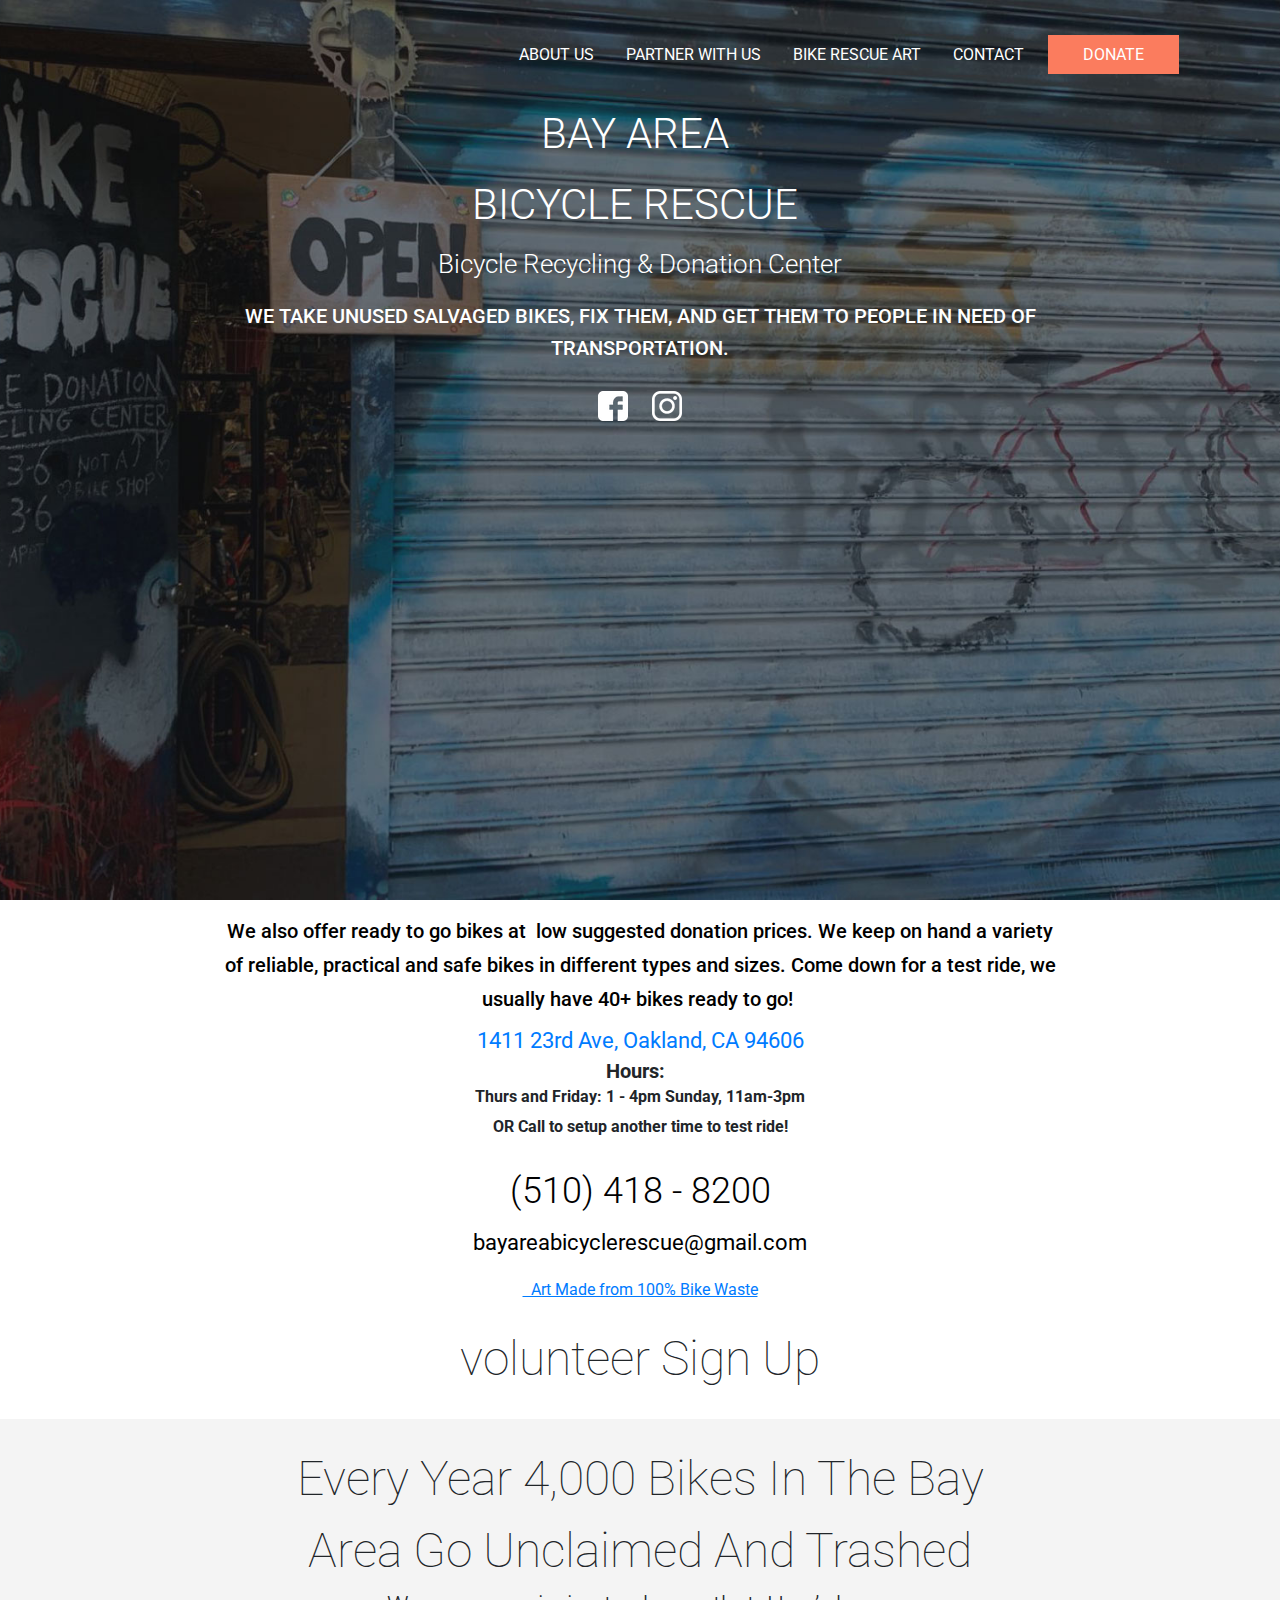
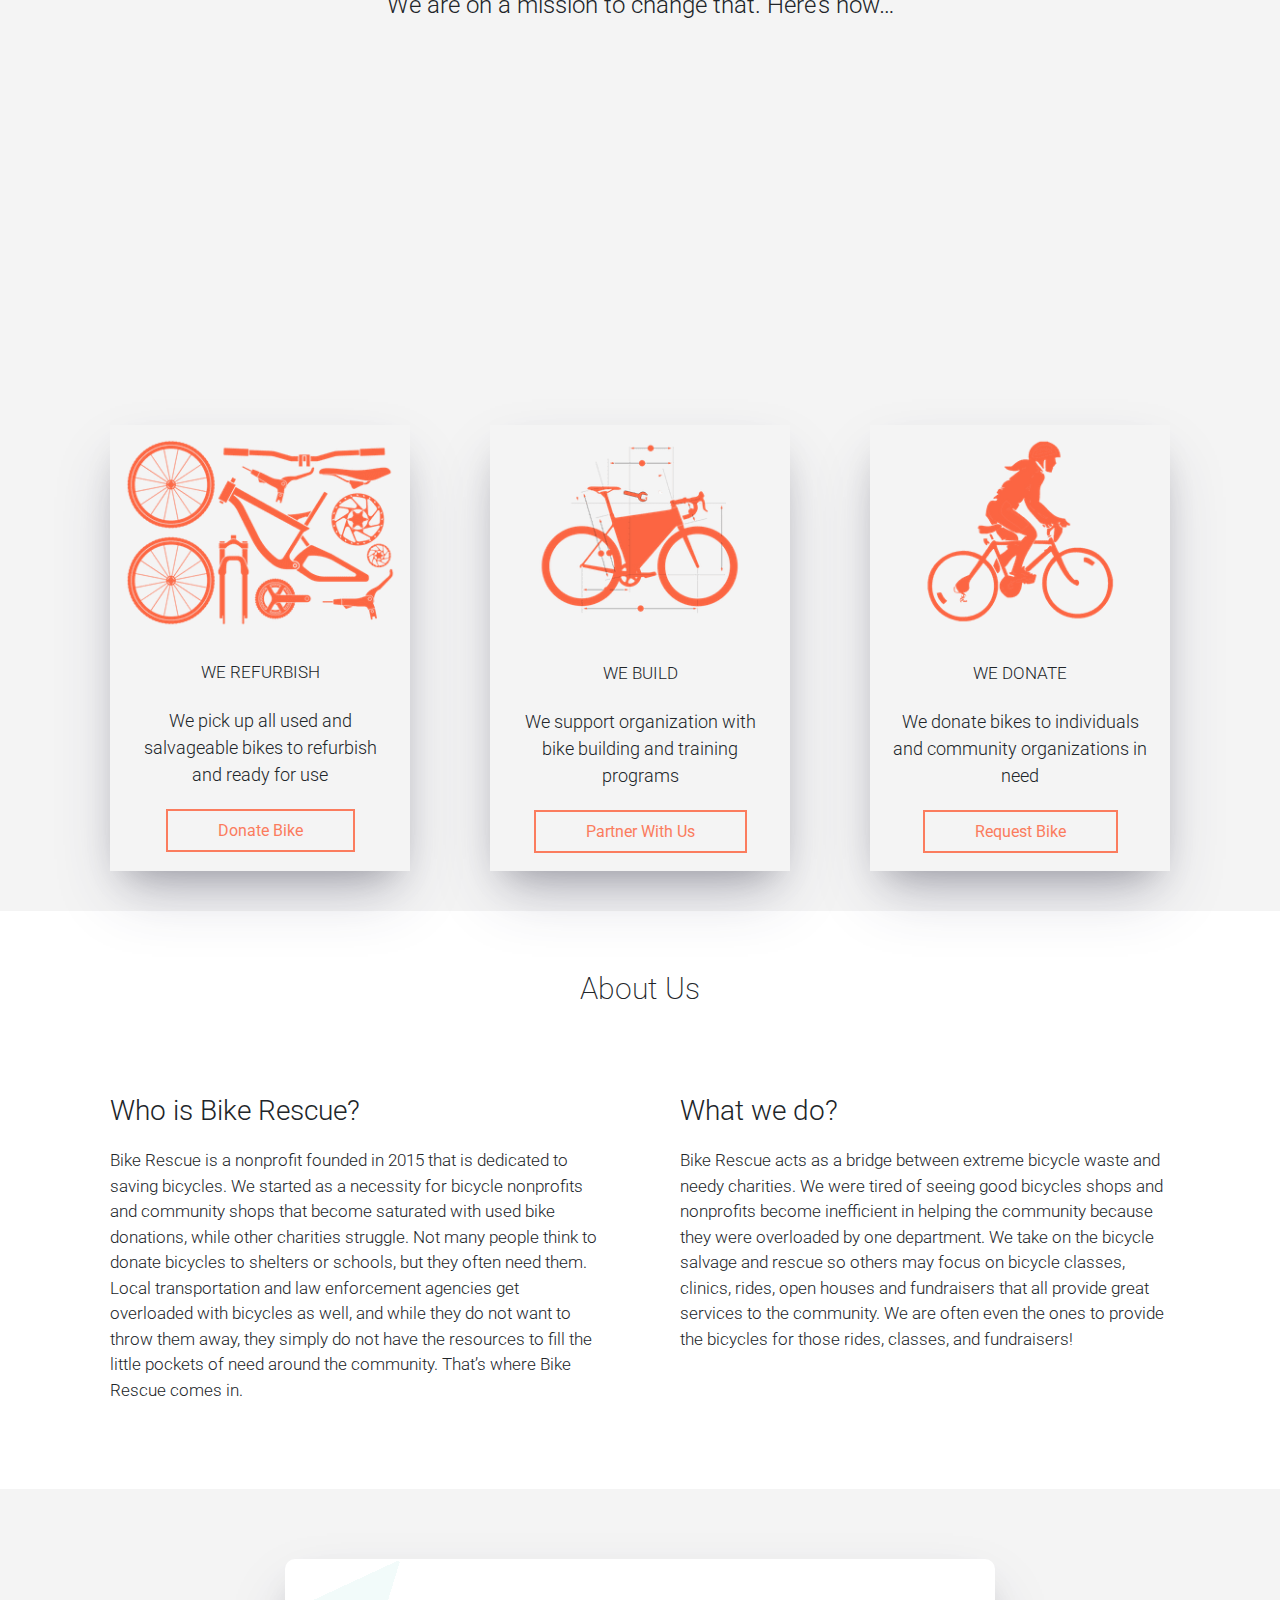
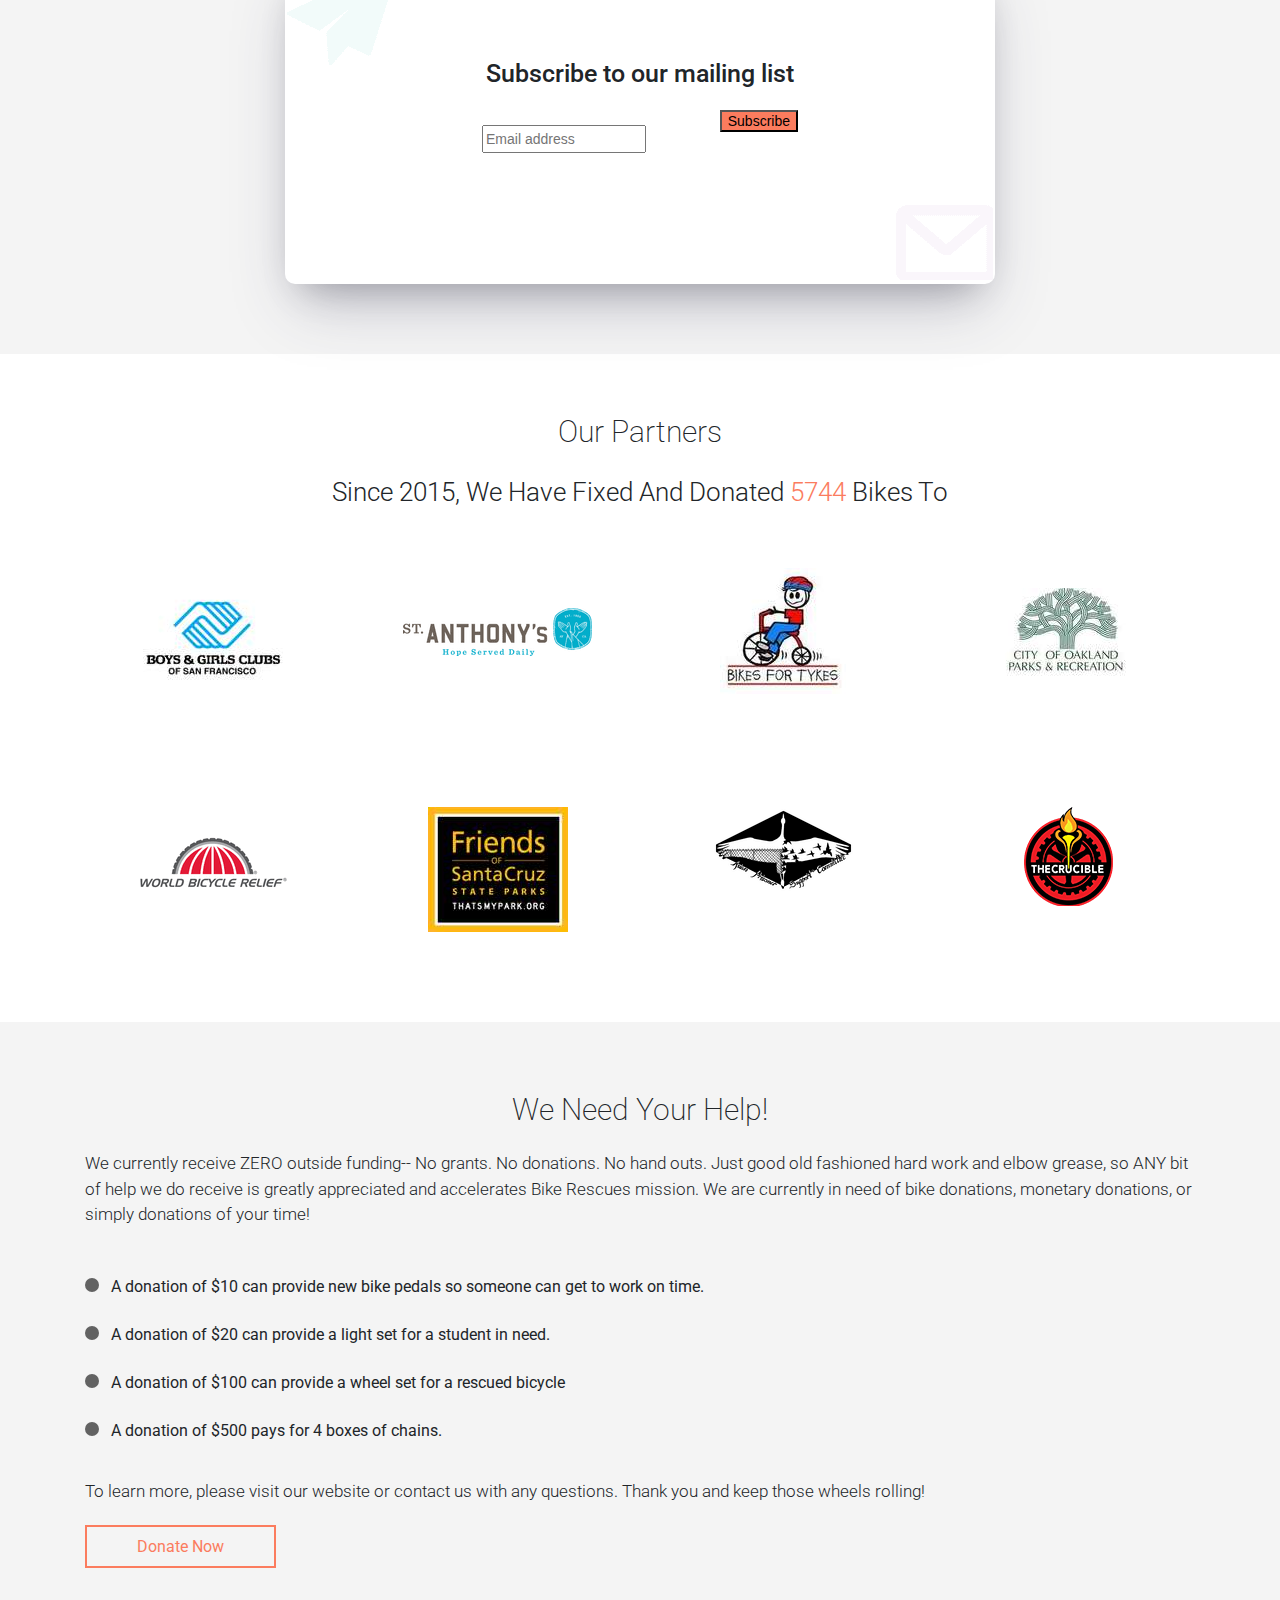
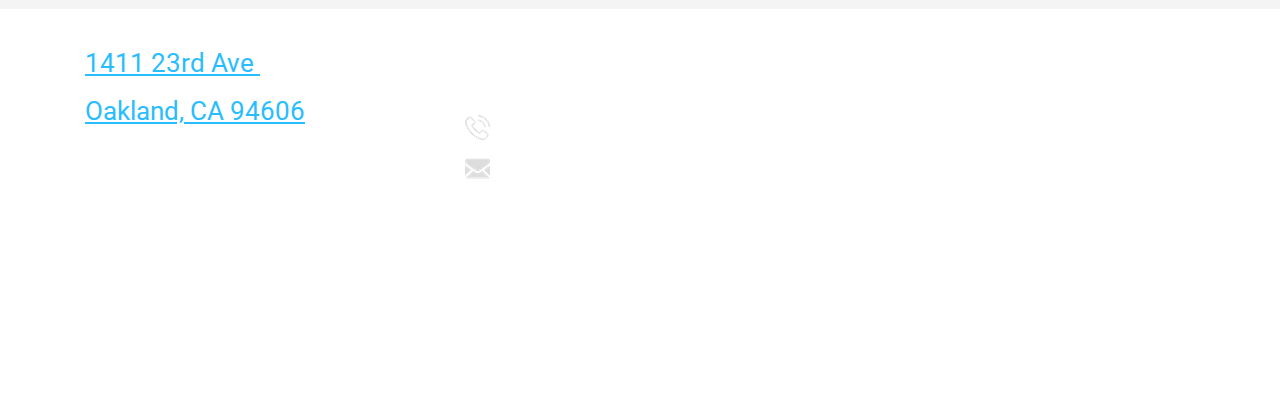
<file: www/index.html>
<!DOCTYPE html>
<!--
To change this license header, choose License Headers in Project Properties.
To change this template file, choose Tools | Templates
and open the template in the editor.
-->
<html>
    <head>
        <title>Bay Area Bike Rescue</title>
        <!-- Required meta tags -->
        <meta charset="utf-8">
        <meta name="viewport" content="width=device-width, initial-scale=1, shrink-to-fit=no">
        <!-- ***************** -->

        <!-- CSS AND FONT LINKS-->
        <link rel="icon" href="images/favicon_png.png" type="images/svg" sizes="16x16">
        <link rel="stylesheet" type="text/css" href="css/bootstrap.min.css">
        <link rel="stylesheet" type="text/css" href="css/style.css">
        <link href="https://fonts.googleapis.com/css2?family=Roboto:wght@300;400;500;700;900&display=swap" rel="stylesheet">
        <!-- *** -->
    </head>
    <body>
        <!-- ************** -->
        <!-- Header START -->
        <header class="background_image_enternity_two" >


            <!-- NAVBAR -->
            <div class="container">
                <nav class="navbar  navbar-expand-lg navbar-dark scrolling-navbar" >
                    <a class="navbar-brand" href="#"></a>
                    <button class="navbar-toggler" type="button" data-toggle="collapse" data-target="#navbarSupportedContent"
                            aria-controls="navbarSupportedContent" aria-expanded="false" aria-label="Toggle navigation">
                        <span class="navbar-toggler-icon"></span>
                    </button>
                    <div class="collapse navbar-collapse" id="navbarSupportedContent">
                        <ul class="navbar-nav ml-auto">

                            <li class="nav-item">
                                <a class="nav-link" href="#about">ABOUT US</a>
                            </li>

                            <li class="nav-item">
                                <a class="nav-link" href="#partner">PARTNER WITH US</a>
                            </li>
                            <li class="nav-item">
                                <a class="nav-link" href="bike_art.html">BIKE RESCUE ART</a>
                            </li>
                            <li class="nav-item">
                                <a class="nav-link" href="#contact">CONTACT</a>
                            </li>

                            <li class="nav-item">
                                <a class="donate_button" href="#donate_sec">DONATE</a>
                            </li>

                        </ul>
                    </div>
                </nav>
            </div>
            <!-- NAVBAR COMPLETED -->




            <!-- BANNER DETAILS -->
            <div class="container">
                <div class="row banner_detail_row">
                    <div class="col-md-12">
                        <div class="lp-element lp-pom-text nlh" id="lp-pom-text-9" style="height: auto;"><p style="line-height: 58px; text-align: center;"><span style="font-size: 42px; font-family: Roboto; font-weight: 300; font-style: normal; color: rgb(255, 255, 255);">BAY AREA&nbsp;</span></p><p style="line-height: 34px; text-align: center;"><span style="font-size: 42px;"><span style="font-family: Roboto; font-weight: 300; font-style: normal; color: rgb(255, 255, 255);">BICYCLE RESCUE&nbsp;</span></span></p><p style="line-height: 34px; text-align: center;"><span style="font-size: 26px; font-family: Roboto; font-weight: 300; font-style: normal; color: rgb(255, 255, 255);">Bicycle Recycling &amp; Donation Center</span></p></div>
                        <div class="lp-element lp-pom-text nlh" id="lp-pom-text-10" style="height: auto;"><p style="line-height: 31px; text-align: center;"><span style="font-size: 20px; font-family: Roboto; font-weight: 500; font-style: normal; color: rgb(255, 255, 255);">WE TAKE UNUSED SALVAGED BIKES, FIX THEM, AND GET THEM TO PEOPLE IN NEED OF <br>TRANSPORTATION.</span></p></div>
                        <div>
                            <a href="https://www.facebook.com/bayareabicyclerescue/?ref=bookmarks" class="social_link_hover" target="_blank">
                                <img src="images/facebook_icon.png" alt="facebook" class="img-fluid social_banner_links">
                            </a> 
                            <a href="https://www.instagram.com/bayareabikerescues/?hl=en" class="social_link_hover"  target="_blank">
                                <img src="images/instagram_icon.png" alt="facebook" class="img-fluid social_banner_links"></a>  
                        </div>
                    </div>  
                </div>  
            </div>
        </header>
        <div class="container">
            <div class="row">
                <div class="col-md-12" align="middle">
                    <div class="lp-element lp-pom-text nlh" id="lp-pom-text-351" style="height: auto;"><p style="line-height: 32px; text-align: center;"><span style="font-weight: 500; font-family: Roboto; font-size: 20px; color: black; font-style: normal;">We also offer ready to go bikes at &nbsp;low suggested donation prices. We keep on hand a variety <br>of reliable, practical and safe bikes in different types and sizes. Come down for a test ride, we <br>usually have 40+ bikes ready to go!&nbsp;</span></p></div>
                    <p style="line-height: 16px; text-align: center;"><span style="color: rgb(30, 97, 127);"><span style="font-weight: 300; font-family: Roboto; font-size: 22px;"><a data-action="url" data-params="false" href="https://goo.gl/maps/ZUu3xR9CoK4YjWw8A" target="_self"><strong>1411 23rd Ave, Oakland, CA 94606</strong></a></span></span></p><p style="line-height: 8px; text-align: center;"><strong><span style="font-size: 20px;">Hours: &nbsp;</span></strong></p><p style="line-height: 8px; text-align: center;"><strong>Thurs and Friday: 1 - 4pm Sunday, 11am-3pm</strong></span></p><p style="line-height: 20px; text-align: center;"><strong>OR Call to setup another time to test ride!</strong></p><p style="line-height: 8px; text-align: center;"><br></p><p style="line-height: 29px; text-align: center;"><span style="font-weight: 300; font-family: Roboto; font-size: 36px; color: rgb(0, 0, 0);">(510) 418 - 8200</span></p><p style="line-height: 29px; text-align: center;"><span style="font-weight: 300; font-family: Roboto; font-size: 22px; color: rgb(0, 0, 0);"><strong>bayareabicyclerescue@gmail.com</strong></span></p>
                    <a href="bike_art.html"  style="position: relative;top: 3px;text-decoration: underline"> &nbsp;&nbsp;Art Made from 100% Bike Waste
                    </a>
                    <br>
                    <br>
                </div>
                <div class="col-md-12" align="middle">
                    <span style="font-weight: 100; font-family: Roboto; font-size: 48px; font-style: normal;">volunteer Sign Up</span>
                    <!--<iframe src="https://sfapp-api.dreamstate-4-all.org/bookbikerescue" width="100%"  height='550px' title="Iframe Example"></iframe>-->
                    <br>
                    <br>
                </div>
            </div>
        </div>
        <div style="background: rgba(244,244,244,1);">
            <div class="container">
                <div class="row">
                    <div class="col-md-12" align="middle">
                        <br>
                        <span style="font-weight: 100; font-family: Roboto; font-size: 48px; font-style: normal;">Every Year 4,000 Bikes In The Bay<br> Area Go Unclaimed And Trashed</span><br>
                        <span style="font-weight: 300; font-family: Roboto; font-size: 24px;">We are on a mission to change that. Here’s how…</span>
                    </div>
                </div>
                <!-- VIDEO ROW -->
                <div class="row video_row">
                    <div class="col-md-6 offset-md-3">
                        <iframe width="100%" height="315" src="https://www.youtube.com/embed/qkxxAWFlhDg" frameborder="0" allow="accelerometer; autoplay; encrypted-media; gyroscope; picture-in-picture" allowfullscreen></iframe> 
                    </div>  
                </div>
                <!-- THUMBNAILS ROW -->
                <div class="row thumbnail_row">
                    <div class="col-md-4 thumbnail_col">
                        <div class="thumbnail_box">
                            <div>
                                <img src="images/refurbish.png" alt="refurbish" class="img-fluid thumbnail_image">  
                            </div>
                            <div class="details_box">
                                <p class="thumbnail_box_headings">WE REFURBISH</p>
                                <p class="thumbnail_box_detail_p">We pick up all used and salvageable bikes to refurbish and ready for use</p>  
                            </div>
                            <div class="button_thumbnail_div">
                                <a href="#donate_sec" class="thumbnail_box_buttons">Donate Bike</a>  
                            </div>
                        </div>
                    </div>
                    <div class="col-md-4 thumbnail_col">
                        <div class="thumbnail_box">
                            <div>
                                <img src="images/build.png" alt="refurbish" class="img-fluid thumbnail_image">  
                            </div>
                            <div class="details_box">
                                <p class="thumbnail_box_headings">WE BUILD</p>
                                <p class="thumbnail_box_detail_p">We support organization with bike building and training programs</p>  
                            </div>
                            <div class="button_thumbnail_div">
                                <a href="#partner" class="thumbnail_box_buttons">Partner With Us</a>  
                            </div>
                        </div>
                    </div>
                    <div class="col-md-4 thumbnail_col">
                        <div class="thumbnail_box">
                            <div>
                                <img src="images/donate.png" alt="refurbish" class="img-fluid thumbnail_image">  
                            </div>
                            <div class="details_box">
                                <p class="thumbnail_box_headings">WE DONATE</p>
                                <p class="thumbnail_box_detail_p">We donate bikes to individuals and community organizations in need</p>  
                            </div>
                            <div class="button_thumbnail_div">
                                <a href="#contact" class="thumbnail_box_buttons">Request Bike</a>  
                            </div>
                        </div>
                    </div>
                </div>
            </div>
        </div>
        <div class="container about_us_section"  id="about">
            <div class="row">
                <div class="col-md-12">
                    <h3 class="video_top_heading">About Us</h3>  
                </div>  
            </div>
            <div class="row about_us_section_detail_row">

                <div class="col-md-6 detail_about_col">
                    <p class="title_about_detail">Who is Bike Rescue?</p> 
                    <p class="detailss">Bike Rescue is a nonprofit founded in 2015 that is dedicated to saving bicycles. We started as a necessity for bicycle nonprofits and community shops that become saturated with used bike donations, while other charities struggle. Not many people think to donate bicycles to shelters or schools, but they often need them. Local transportation and law enforcement agencies get overloaded with bicycles as well, and while they do not want to throw them away, they simply do not have the resources to fill the little pockets of need around the community. That’s where Bike Rescue comes in.</p>
                </div>
                <div class="col-md-6 detail_about_col">
                    <p class="title_about_detail">What we do?</p> 
                    <p class="detailss">Bike Rescue acts as a bridge between extreme bicycle waste and needy charities. We were tired of seeing good bicycles shops and nonprofits become inefficient in helping the community because they were overloaded by one department. We take on the bicycle salvage and rescue so others may focus on bicycle classes, clinics, rides, open houses and fundraisers that all provide great services to the community. We are often even the ones to provide the bicycles for those rides, classes, and fundraisers!</p>
                </div>
            </div>
        </div>
        <div class="container-fluid subscribe_secion">
            <div class="container">
                <div class="col-md-8 offset-md-2">
                    <div class="subscribe_secion_box">

                        <div class="subscribe_secion_content_style">
                            <h4 class="subscribe_secion_heading">Subscribe to our mailing list</h4>
                            <div class="col-sm-12" align="middle">
                                <div id="mc_embed_signup" class="center-block">
                                    <link href="//cdn-images.mailchimp.com/embedcode/slim-10_7.css" rel="stylesheet" type="text/css">
                                    <form action="https://sfbikerescue.us19.list-manage.com/subscribe/post?u=7d5ca996f0829833391595c33&amp;id=e0a50d85bb" method="post" id="mc-embedded-subscribe-form" name="mc-embedded-subscribe-form" class="validate" target="_blank" novalidate>
                                        <div id="mc_embed_signup_scroll">
                                            <input type="email" value="" name="EMAIL" class="email" id="mce-EMAIL" placeholder="Email address" required>
                                            <!-- real people should not fill this in and expect good things - do not remove this or risk form bot signups-->
                                            <div style="position: absolute; left: -5000px;" aria-hidden="true"><input type="text" name="b_7d5ca996f0829833391595c33_e0a50d85bb" tabindex="-1" value=""></div>
                                            <div class="clear"><input type="submit" value="Subscribe" name="subscribe" id="mc-embedded-subscribe" class="button"></div>
                                        </div>
                                    </form>
                                </div>
                            </div>
                        </div>
                        <div class="rocketicon_style">
                            <img src="images/rocketicon.png" alt="rocketicon" class="img-fluid">  
                        </div>
                        <div class="emailicon_style">
                            <img src="images/emailicon.png" alt="emailicon" class="img-fluid">  
                        </div>
                    </div>  
                </div>
            </div>  
        </div>
        <div class="container about_us_section" id="partner">
            <div class="row">
                <div class="col-md-12">
                    <h3 class="video_top_heading">Our Partners</h3>  
                    <p class="video_top_p">Since 2015, We Have Fixed And Donated <span style="color: rgba(251,124,94,1);">5744</span> Bikes To</p>
                </div>  
            </div>
            <div class="row partners_rows">

                <div class="col-md-3">
                    <img src="images/logo_one.jpg" alt="logo_one" class="img-fluid">  
                </div> 

                <div class="col-md-3 col_mob">
                    <img src="images/logo_two.png" alt="logo_one" class="img-fluid special_logo_two">  
                </div>  

                <div class="col-md-3 col_mob">
                    <img src="images/logo_three.jpg" alt="logo_one" class="img-fluid">  
                </div>   

                <div class="col-md-3 col_mob">
                    <img src="images/logo_four.jpeg" alt="logo_one" class="img-fluid special_logo_four">  
                </div>    

            </div>
            <div class="row partners_rows">

                <div class="col-md-3 ">
                    <img src="images/logo_five.png" alt="logo_one" class="img-fluid six_logo_special">  
                </div> 

                <div class="col-md-3 col_mob">
                    <img src="images/logo_six.jpg" alt="logo_one" class="img-fluid ">  
                </div>  

                <div class="col-md-3 col_mob">
                    <img src="images/logo_seven.png" alt="logo_one" class="img-fluid">  
                </div>   

                <div class="col-md-3 col_mob">
                    <img src="images/logo_eight.png" alt="logo_one" class="img-fluid ">  
                </div>  
            </div>
        </div>
        <div class="container-fluid help_section_start" id="donate_sec">
            <div class="container">
                <div class="row">
                    <div class="col-md-12">
                        <h3 class="video_top_heading">We Need Your Help!</h3>  
                    </div>  
                </div>
                <div class="row">
                    <div class="col-md-12">
                        <p class="help_p_one">We currently receive ZERO outside funding-- No grants. No donations. No hand outs. Just good old fashioned hard work and elbow grease, so ANY bit of help we do receive is greatly appreciated and accelerates Bike Rescues mission. We are currently in need of bike donations, monetary donations, or simply donations of your time!</p>
                    </div></div>
                <div class="row" style="padding-bottom:5px;">
                    <div class="col-md-12">
                        <p class="help_p_one">
                        <div class="bullet_custom"></div> A donation of $10 can provide new bike pedals so someone can get to work on time. 
                        <br><br>
                        <div class="bullet_custom"></div> A donation of $20 can provide a light set for a student in need.
                        <br><br>
                        <div class="bullet_custom"></div> A donation of $100 can provide a wheel set for a rescued bicycle
                        <br><br>
                        <div class="bullet_custom"></div> A donation of $500 pays for 4 boxes of chains.</p> 
                    </div>  
                </div>
                <div class="row">
                    <div class="col-md-12">
                        <p class="help_p_one">
                            To learn more, please visit our website or contact us with any questions. Thank you and keep those wheels rolling! 
                        </p>
                        <!-- BUTTON LINK -->
                        <div class="button_thumbnail_div">
                            <a href="https://www.paypal.com/cgi-bin/webscr?cmd=_s-xclick&hosted_button_id=KYPR7B77ZD2R8&source=url" class="thumbnail_box_buttons" target="_blank">Donate Now</a>  
                        </div>
                    </div>
                </div>
            </div>  
        </div>
        <div class="container-fluid parallax" id="contact">
            <div class="container">
                <div class="row contact_one_row">
                    <div class="col-md-4">
                        <div class="header_below_link">
                            <p style="line-height: 29px;"><span><a data-action="url" data-params="false" href="https://goo.gl/maps/ZUu3xR9CoK4YjWw8A" target="_self"><span class="banner_below_bottom_link" style="font-weight: 300; font-family: Roboto; font-size: 26px;"><strong>1411 23rd Ave&nbsp;</strong></span></a></span></p>
                            <p style="line-height: 29px;"><span><a data-action="url" data-params="false" href="https://goo.gl/maps/ZUu3xR9CoK4YjWw8A" target="_self"><span class="banner_below_bottom_link" style="font-weight: 300; font-family: Roboto; font-size: 26px;"><strong>Oakland, CA 94606</strong></span></a></span></p>
                        </div> 
                        <br>
                        <div class="lp-element lp-pom-text nlh" id="lp-pom-text-219" style="height: auto;"><p style="line-height: 14px;"><span style="font-weight: 300; font-family: Roboto; font-size: 20px;"><strong><span style="color: rgb(255, 255, 255);">Thurs and Friday: 1 - 4pm Sunday, 11am-3pm</span></strong></span></p><strong><span style="color: rgb(255, 255, 255);">Or by appointment</span></strong></span></p><p style="line-height: 14px;"><br></p></div>
                    </div>
                    <div class="col-md-6">
                        <br>
                        <br>
                        <br>
                        <div class="padding_Call"> 
                            <a href="tel:(510) 418-8200" class="contact_linkss" target="_blank">
                                <span><img src="images/call.png" alt="call_icon"></span> &nbsp;&nbsp;(510) 418-8200</a>
                        </div>

                        <div class="margin-btm"> 
                            <a href="mailto:bayareabicyclerescue@gmail.com" class="contact_linkss"  style="position: relative;top: 3px;"><span><img src="images/mail.png" alt="call_icon"></span>  &nbsp;&nbsp;bayareabicyclerescue@gmail.com
                            </a>
                        </div>
                        <div class="margin-btm">
                            <a href="https://www.facebook.com/bayareabicyclerescue/?ref=bookmarks" class="social_link_hover" target="_blank">
                                <img src="images/facebook_icon.png" alt="facebook" class=""> &nbsp;&nbsp;<span class="contact_linkss" style="text-decoration: underline;">facebook.com/bayareabikerescues</span>
                            </a> 
                        </div>
                        <div class="margin-btm">
                            <a href="https://www.instagram.com/bayareabikerescues/?hl=en" class="social_link_hover"  target="_blank">
                                <img src="images/instagram_icon.png" alt="facebook" class=""> &nbsp;&nbsp;<span class="contact_linkss" style="text-decoration: underline;">instagram.com/bayareabikerescues</span>  
                            </a>
                        </div>
                    </div>  
                </div>  
            </div>  
        </div>
        <script type="text/javascript" src="js/jquery.min.js"></script>
        <script type="text/javascript" src="js/bootstrap.min.js"></script>
        <script type="text/javascript" src="js/popper.min.js"></script>
        <script>
            document.querySelectorAll('a[href^="#"]').forEach(anchor => {
                anchor.addEventListener('click', function (e) {
                    e.preventDefault();

                    document.querySelector(this.getAttribute('href')).scrollIntoView({
                        behavior: 'smooth'
                    });
                });
            });
        </script>
    </body>
</html>
</file>
<file: www/css/style.css>
body{font-family: 'Roboto', sans-serif;}

.navbar {
    background-color: transparent;
    padding-top: 35px;
    padding-bottom: 30px;
}

.top-nav-collapse {
    background-color: #4285F4;
}


html,
body,
header,
.view {
    height: 100%;
}


.navbar-expand-lg .navbar-nav .nav-link {
    padding-right: 1.5rem;
    padding-left: .5rem;
}


.navbar-dark .navbar-nav .nav-link {
    color:#fff;
    font-weight:400;
}


.background_image_enternity_two{background-image: url(../images/header_bg_image.jpg);
                                min-height: 100vh;
                                background-size: cover;
                                width: 100%;
                                margin-bottom: 15px;
                                background-position: center;}


.navbar-dark .navbar-toggler {
    color: rgba(255,255,255,.5);
    border-color:none; 
    border:0;
}

button:focus {
    outline:0px!important;
    outline:0px!important;
}


#mc_embed_signup {
    background: none !important;
    clear: left;
    font: 14px Helvetica,Arial,sans-serif;
    width: 50%;
} 




.donate_button{background: rgba(251,124,94,1);padding: 10px 35px 10px 35px;
               color: #fff;position: relative;top: 8px;}

.donate_button:hover{background: rgba(238,99,71,1);padding: 10px 35px 10px 35px;
                     color: #fff;position: relative;top: 8px;text-decoration: none;}




.banner_detail_row{text-align: center;color: #fff;}

.title_banner{padding-top: 80px;font-size: 48px;font-weight: 300;}

.title_banner_p{padding-top: 20px;font-size:17px;font-weight:500;}

.banner_bottom_link{font-size:21px;font-weight:500;color: #fff;border-bottom: 2px solid #0000ff;}
.banner_below_bottom_link{font-size:21px;font-weight:500;color:rgb(41, 189, 255);text-decoration: underline;}

.banner_bottom_link:hover{font-size:21px;font-weight:500;color: #fff;opacity: 0.9;text-decoration: none;}

.banner_below_bottom_link:hover{font-size:21px;font-weight:500;color:rgb(41, 189, 255);text-decoration: underline;
                                opacity: 0.8;}

.banner_bottom_link_div{padding-top: 10px;}

.social_banner_links{max-width: 5%;padding: 10px;}


.social_link_hover:hover{opacity: 0.9;}


.header_below_row{margin-top: 10px;text-align: center;margin-bottom: 75px;}


.header_below_link{padding-top: 10px;}
.header_below_link_mob{padding-top: 5px;}


.detail_bottom_p_banner{padding-top: 22px;}



.banner_below_bottom_link_call{font-size:21px;
                               font-weight:500;color:rgba(251,124,94,1);}


.banner_below_bottom_link_call:hover{font-size:21px;text-decoration: none;
                                     font-weight:500;color:rgba(238,99,71,1);text-decoration:none;}




.video_and_thumbnails_section{background: rgba(244,244,244,1);padding-top: 70px;padding-bottom: 50px;}


.video_top_heading{text-align: center;font-weight: 200;font-size: 30px;}



.video_top_p{font-size: 26px;text-align: center;font-weight: 300;padding-top: 15px;}



.video_row{margin-top: 20px;}
.thumbnail_row{margin-top: 20px;}


.thumbnail_col{padding: 40px;}

.thumbnail_box{background:rgba(244,244,244,1);height: 446px;
               padding: 10px;text-align: center;
               box-shadow: 0 30px 60px -12px rgba(50,50,93,.25), 0 18px 36px -18px rgba(0,0,0,.3);   
}

.thumbnail_image{text-align: center;}


.thumbnail_box_headings{text-align: center;font-size: 17px;font-weight: 300;padding-top: 30px;}
.thumbnail_box_detail_p{text-align: center;font-size:18px;font-weight: 300;padding-top: 5px;}


.details_box{padding-left: 10px;padding-right: 10px}



.button_thumbnail_div{padding-top: 15px;}


.thumbnail_box_buttons{padding: 10px 50px 10px 50px;border:2px solid rgba(251,124,94,1);
                       color: rgba(251,124,94,1);}

.thumbnail_box_buttons:hover{padding: 10px 50px 10px 50px;border:2px solid rgba(251,124,94,1);
                             color: #fff;text-decoration: none;background-color:rgba(251,124,94,1); }

.about_us_section{padding-top: 60px;padding-bottom:30px;}

.about_us_section_detail_row{padding-top: 35px;}

.title_about_detail{font-weight: 300;font-size: 28px;}
.detailss{font-weight: 300;font-size: 17px;}

.detail_about_col{padding: 40px;}


.subscribe_secion{background: rgba(244,244,244,1);padding-top: 70px;padding-bottom: 70px;}



.subscribe_secion_box{background: rgba(255,255,255,1);
                      height: 325px;
                      text-align: center;
                      border-radius: 10px;
                      box-shadow: 0 30px 60px -12px rgba(50,50,93,.25), 0 18px 36px -18px rgba(0,0,0,.3);
                      position: relative;
}


input[type="email"] {
    padding: 4px 2px;
}


.form_div{text-align: center!important;padding: 5px;}
.subscribe_secion_content_style{padding-top: 100px;text-align: center;}

.subscribe_secion_heading{text-align:center;font-weight: 500;font-size: 25px;}

.rocketicon_style{position: absolute;top: 2px;left: 2px;}
.emailicon_style{position: absolute;bottom: 4px;right: 2px;}


.submit_button{padding: 5px 18px 5px 18px;border:1px solid rgba(251,124,94,1);
               color: #fff;background-color: rgba(251,124,94,1);position: relative;top: 12px;}


.submit_button:hover{padding: 5px 18px 5px 18px;border:1px solid rgba(238,99,71,1);
                     color: #fff;background-color: rgba(238,99,71,1);position: relative;top: 12px;}


.partners_rows{padding-top: 40px;text-align: center;padding-bottom: 60px;}


.special_logo_two{position: relative;top: 40px;}

.special_logo_four{position: relative;top: 20px;}


.six_logo_special{position: relative;top: 30px;}


.help_p_one{font-weight: 300;font-size: 17px;padding-top:15px;}
.contact_detail_list{font-weight: 500;font-size: 20px;padding-top:80px;color: #fff;}

.help_section_start{background: rgba(244,244,244,1);padding-top: 70px;padding-bottom: 50px;}


.bullet_custom{background-color:#626262;border-radius: 7px;
               height: 14px;display: inline-block;margin-right: 8px;
               width: 14px;}



.parallax {
    /* The image used */
    background-image: url("../images/contact_bg.jpg");

    /* Set a specific height */
    min-height: 400px; 
    margin-bottom: 50px;
    /* Create the parallax scrolling effect */
    background-attachment: fixed;
    background-position: center;
    background-repeat: no-repeat;
    background-size: cover;
}



.contact_one_row{padding-top: 30px;}



.call_mail{padding-top: 20px;}


.padding_Call{color: #fff;padding-bottom: 8px;}

.contact_linkss{color: #fff;
                font-weight: 400;font-size: 20px;
}



.contact_linkss:hover{color: #fff;
                      font-weight: 400;font-size: 20px;
                      opacity: 0.8;text-decoration: none;
}


.footer_section_start{padding-top: 20px;padding-bottom: 40px;}

/*.border_style_footer{border-bottom: 2px solid rgba(251,101,66,1);}*/


.inner_row_foot{padding-bottom:25px;}


.special_footer_col{position: relative;right: 12px;}


.contact_col_heading{font-size: 19px;font-weight: 500;}

.footer_links_color{color: #000000;font-size: 16px;}
.footer_links_color:hover{color: #000000;text-decoration: none;opacity: 0.8;font-size: 16px;}

.social_footer_row{padding-top: 15px;}
















/*RESPONSIOVENESS*/
@media screen and (max-width: 775px) and (min-width:375px) {



    .title_banner{padding-top: 50px;font-size: 48px;font-weight: 300;}

    .social_banner_links{max-width: 12%;padding: 10px;}

    .background_image_enternity_two{background-image: url(../images/header_bg_image.jpg);
                                    min-height: 130vh;
                                    background-size: cover;
                                    width: 100%;
                                    margin-bottom: 100px;
                                    background-position: center;}


}/*CLOSE*/
/********/





/*RESPONSIOVENESS*/
@media screen and (max-width: 411px) and (min-width:375px) {



    .social_banner_links{max-width: 12%;padding: 10px;}

    .background_image_enternity_two{background-image: url(../images/header_bg_image.jpg);
                                    min-height: 80vh;
                                    background-size: cover;
                                    width: 100%;
                                    margin-bottom: 100px;
                                    background-position: center;}



    .title_banner{padding-top: 50px;font-size: 48px;font-weight: 300;}


}/*CLOSE*/
/********/












/*IPHONE X MOBILE RESPONSIVENESS*/
@media (max-width:775px) {
    #mc_embed_signup {
        background: none !important;
        clear: left;
        font: 14px Helvetica,Arial,sans-serif;
        width: 100%;
    } 
    .col_mob{margin-top: 30px;}


    .special_footer_col{position: relative;right: 0px;margin-top: 30px;}

    .six_logo_special{position: relative;top: 0px;}

    .special_logo_two{position: relative;top:0px;}




}/*CLOSE*/
/********/
















/*IPHONE X MOBILE RESPONSIVENESS*/
@media (max-width:375px) {


    .contact_linkss{color: #fff;
                    font-weight: 500;font-size:15px;
    }

    .subscribe_secion_heading{text-align:center;font-weight: 500;font-size:18px;}
    .title_banner{padding-top: 50px;font-size: 48px;font-weight: 300;}

    .social_banner_links{max-width: 12%;padding: 10px;}

    .background_image_enternity_two{background-image: url(../images/header_bg_image.jpg);
                                    min-height: 110vh;
                                    background-size: cover;
                                    width: 100%;
                                    margin-bottom: 100px;
                                    background-position: center;}


}/*CLOSE*/
/********/
.margin-btm{
    margin-bottom: 15px;
}
#mc-embedded-subscribe {
    float: right;
    top: -43px;
    position: relative;
}  
.email {
    margin-top: 8px !important;
}  
#mc_embed_signup label {
    display: block;
    font-size: 21px !important;
    padding-bottom: 10px;
    font-weight: bold;
}  
#mc_embed_signup form {
    display: block;
    position: relative;
    text-align: left;
    padding: 20px 12px;
}  

.button {
    background-color: #FB7C5E !important;
}
</file>
